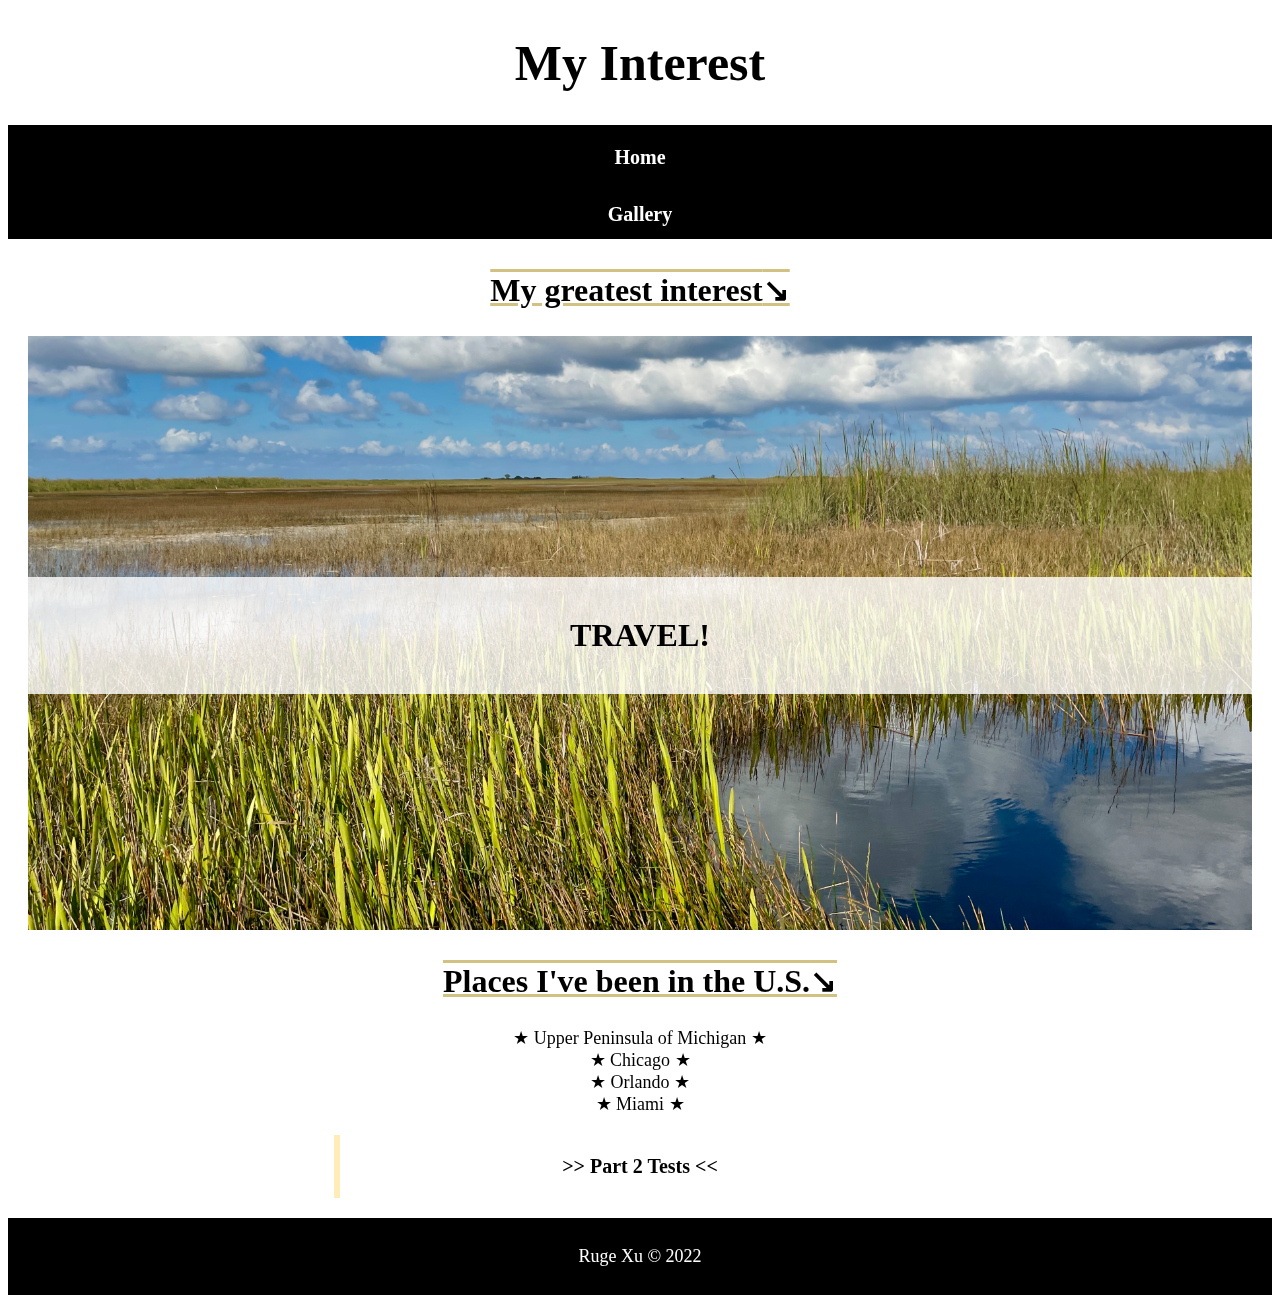
<file: index.html>
<!DOCTYPE html>
<html lang="en">
    <head>
        <meta charset="UTF-8">
        <meta name="viewport" content="width=device-width, initial-scale=1.0">
        <link rel="stylesheet" href="css/style.css">
        <title>My Interest</title>
    </head>

    <body>
        <header>
            <h1>My Interest</h1>
            <nav>
                <ul>
                    <li><a href="index.html">Home</a></li>
                    <li><a href="gallery.html">Gallery</a></li>
                </ul>
            </nav>
        </header>

        <main class="home">
            <h2>My greatest interest</h2>
            <div class="text-box">
                <h3>Travel!</h3>
            </div>

            <section>
                <h2>Places I've been in the U.S.</h2>
                <ul>
                    <li>Upper Peninsula of Michigan</li>
                    <li>Chicago</li>
                    <li>Orlando</li>
                    <li>Miami</li>
                </ul>
            </section>

            <div class="link-box">
                <a href="ps2-tests.html">Part 2 Tests</a>
            </div>
        </main>
        
        <footer>
            <p>Ruge Xu &copy; 2022</p>
        </footer>
    </body>
</html>
</file>
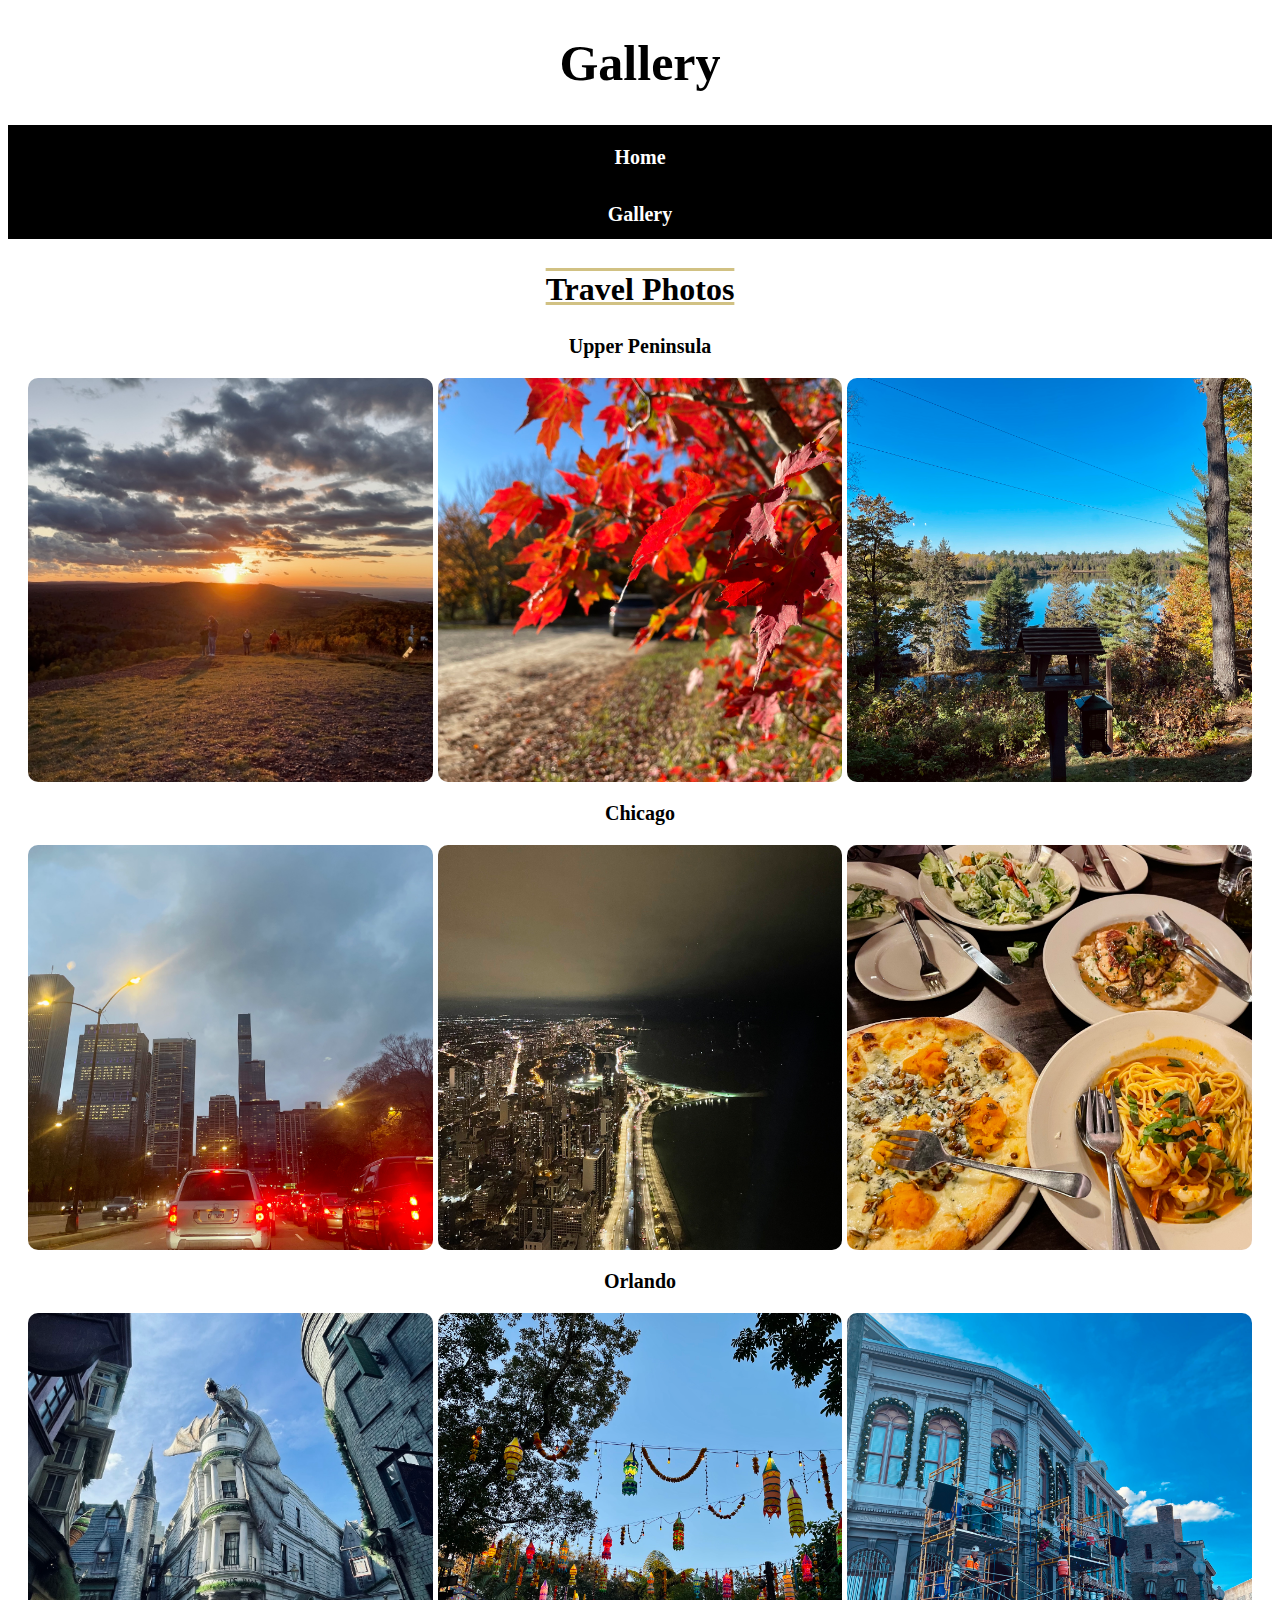
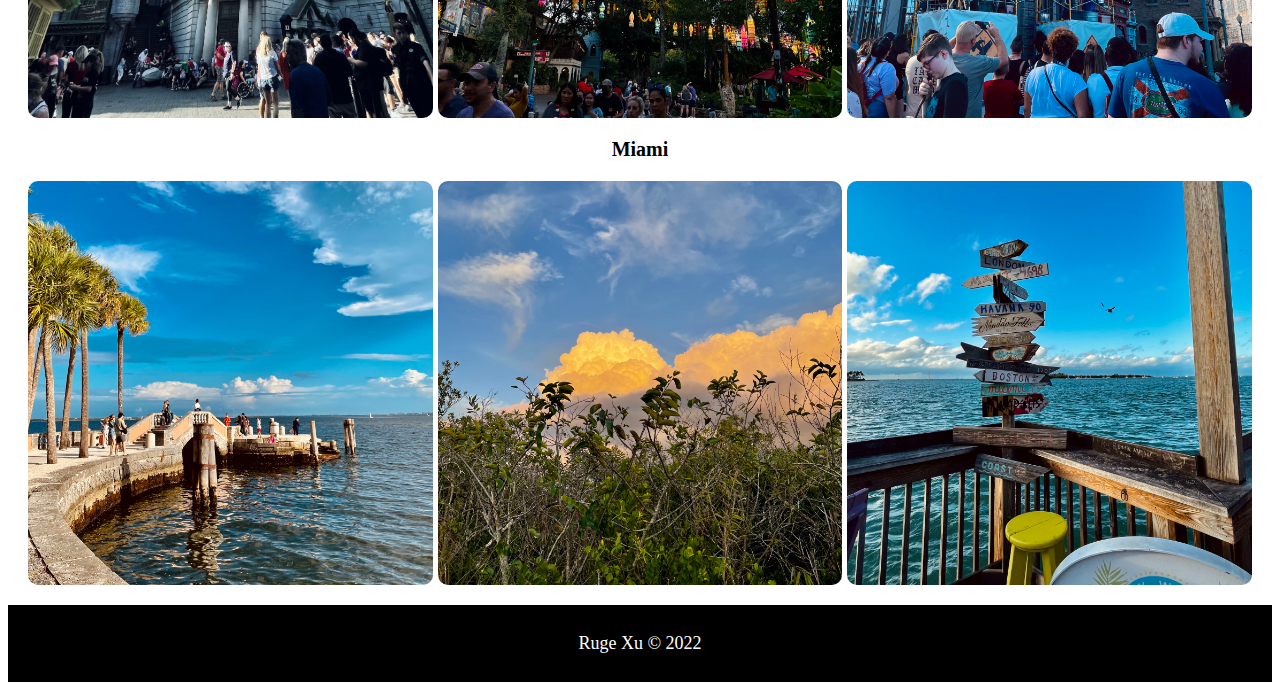
<file: gallery.html>
<!DOCTYPE html>
<html lang="en">
    <head>
        <meta charset="UTF-8">
        <meta name="viewport" content="width=device-width, initial-scale=1.0">
        <link rel="stylesheet" href="css/style.css">
        <title>Gallery</title>
    </head>

    <body>
        <header>
            <h1>Gallery</h1>
            <nav>
                <ul>
                    <li><a href="index.html">Home</a></li>
                    <li><a href="gallery.html">Gallery</a></li>
                </ul>
            </nav>
        </header>

        <main>
            <h2>Travel Photos</h2>

            <div>
                <h3>Upper Peninsula</h3>
                <div class="img-box">
                    <img src="img/up_1.jpg" alt="Upper Peninsula 1"/>
                    <img src="img/up_2.jpg" alt="Upper Peninsula 2"/>
                    <img src="img/up_3.jpg" alt="Upper Peninsula 3"/>
                </div>
            </div>

            <div>
                <h3>Chicago</h3>
                <div class="img-box">
                    <img src="img/chicago_1.jpg" alt="Chicago 1"/>
                    <img src="img/chicago_2.jpg" alt="Chicago 2"/>
                    <img src="img/chicago_3.jpg" alt="Chicago 3"/>
                </div>
            </div>

            <div>
                <h3>Orlando</h3>
                <div class="img-box">
                    <img src="img/orlando_1.jpg" alt="Orlando 1"/>
                    <img src="img/orlando_2.jpg" alt="Orlando 2"/>
                    <img src="img/orlando_3.jpg" alt="Orlando 3"/>
                </div>
            </div>

            <div>
                <h3>Miami</h3>
                <div class="img-box">
                    <img src="img/miami_1.jpg" alt="Miami 1"/>
                    <img src="img/miami_2.jpg" alt="Miami 2"/>
                    <img src="img/miami_3.jpg" alt="Miami 3"/>
                </div>
            </div>
        </main>

        <footer>
            <p>Ruge Xu &copy; 2022</p>
        </footer>
    </body>
</html>
</file>
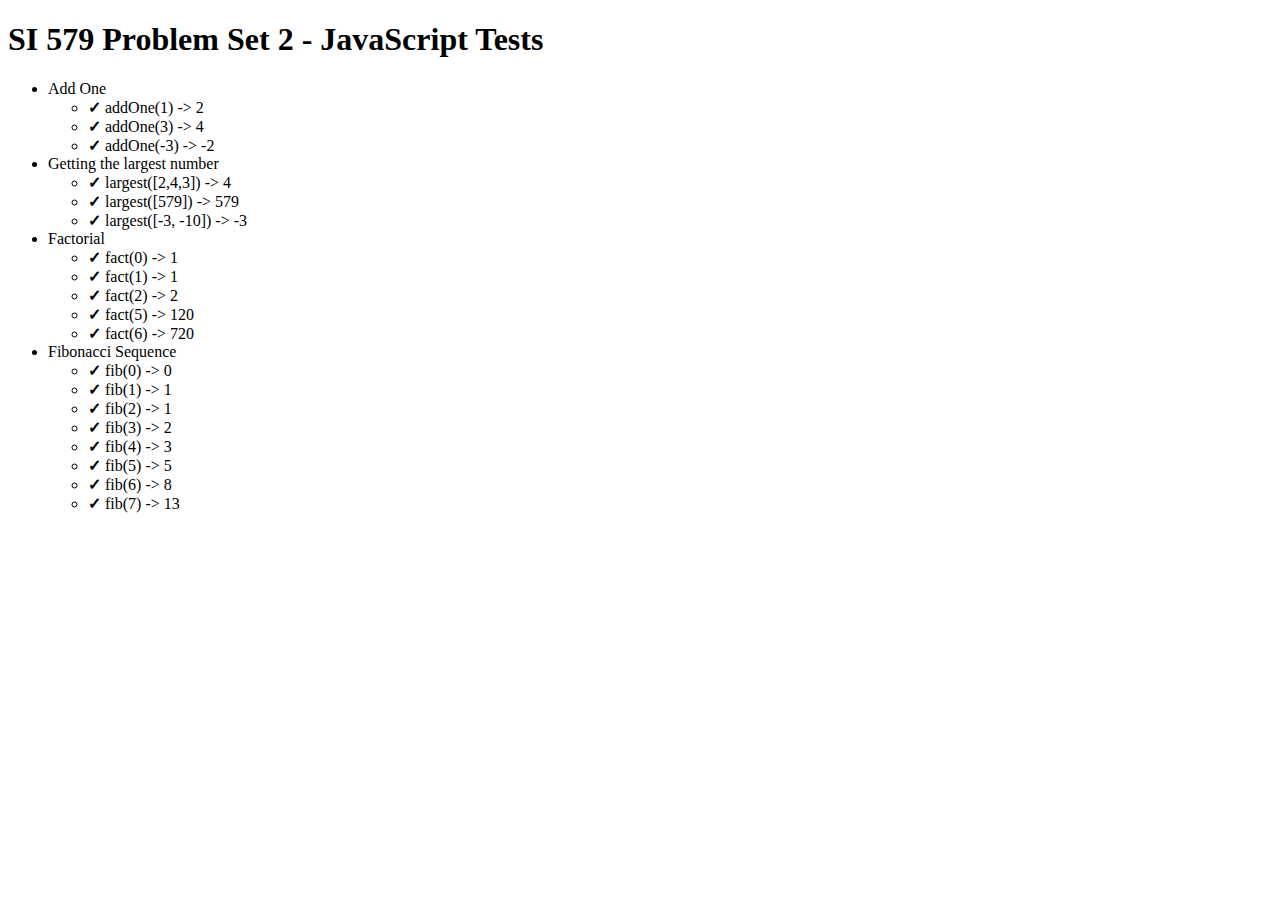
<file: ps2-tests.html>
<!DOCTYPE html>

<html lang="en">
    <head>
        <meta charset="UTF-8" />
        <script defer src="ps2-my-code.js"></script>
        <script defer src="579-ps2-test-runner.js"></script>
        <title>SI 579 Problem Set 2 - Basic JavaScript</title>
        <style>
            .correct {

            }
            .incorrect {
                color:red;
            }
            li.correct::before {
                content: "\2713   ";
                font-weight: bold;
            }
            li.incorrect::before {
                content: "\2715   ";
                font-weight: bold;
            }
        </style>
    </head>
    <body>
        <main>
            <h1>SI 579 Problem Set 2 - JavaScript Tests</h1>
            <ul id="test-groups"></ul>
        </main>
    </body>
</html>
</file>
<file: css/style.css>
h1{
    text-align: center;
    font-size: 50px;
}

nav{
    background-color: black;
    text-align: center;
    font-size: 32px;
    font-weight: bold;
}

nav ul{
    list-style-type: none;
    display: flex;
    flex-direction: column;
    justify-content: center;
    align-items: center;
    padding: 0;
}

nav li{
    padding: 10px 0;
}
  
nav a{
    color: white;
    font-size: 20px;
    text-decoration: none;
    padding: 0 10px;
}
  
nav a:hover { 
    text-decoration: underline;
}

main{
    margin: 20px;
    text-align: center;
}

h2{
    font-size: 32px;
    text-decoration: underline overline #d1c183;
}

h3{
    font-size: 20px;
}

p{
    font-size: 18px;
}

.text-box{
    text-transform: uppercase;
    background: url('../img/home.jpg') no-repeat center center fixed;
    background-size: cover;
    min-height: 600px;
    display: flex;
    flex-direction: column;
    justify-content:center;
}

.text-box h3{
    background: rgba(255, 255, 255, .8);
    padding: 40px 0;
    font-size: 32px;
    animation: change-text 2s linear infinite;
}

@keyframes change-text {
    50% {
        color: #d79265;
        letter-spacing: 10px;
    }
  
    0%, 100%{
        color: black;
        letter-spacing: 0;
    }
}

main ul{
    list-style-type: none;
    padding: 0;
    font-size: 18px;
}

main li::before{
    content:'\2605\00a0';
}

main li::after{
    content:'\00a0\2605';
}

.home h2::after{
    content:'\2198';
}

.link-box{
    border-radius: 20px;
    padding: 20px;
    margin: 20px 25%;
    background: transparent;
    position: relative;
}

.link-box:before{
    transition: all 0.8s cubic-bezier(0.7, -0.5, 0.2, 2);
    -webkit-transition: all 0.8s cubic-bezier(0.7, -0.5, 0.2, 2);
    content: '';
    background: #ffecb7;
    width: 1%;
    height: 100%;
    position: absolute;
    top: 0;
    left: 0;
}

.link-box:hover:before,
.link-box:focus:before {
  background: #ffecb7;
  width: 100%;
}

.link-box a{
    font-size: 20px;
    text-decoration: none;
    font-weight: bold;
    mix-blend-mode: darken;
    color: black;
}

.link-box a:visited{
    color: black;
}

.link-box a::before{
    content: '>> '
}

.link-box a::after{
    content: ' <<'
}

.img-box{
    display: grid;
    grid-template-columns: repeat(3, 1fr);
    grid-column-gap: 5px;
}

.img-box img{
    width: 100%;
    border-radius: 10px;
}

footer{
    background-color: black;
    color: white;
    text-align: center;
    padding: 10px 0;
}
</file>
